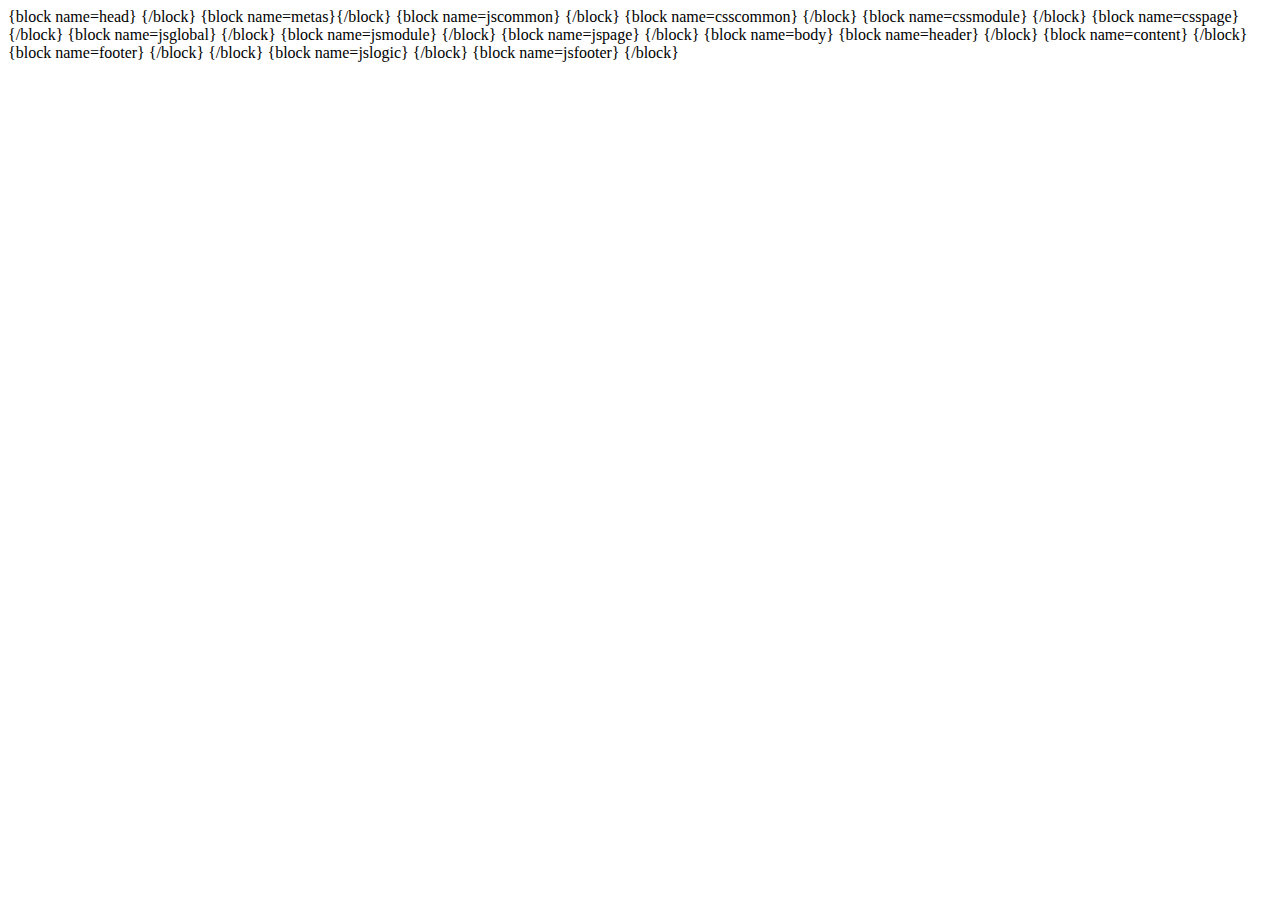
<file: demo/smarty/blue/templates/layout/paper.html>
<!DOCTYPE html>
<html>
<head><title>{block name=title}lffdemo{/block}</title>
    {block name=head}
    <meta charset="utf-8">
    {/block}

    {block name=metas}{/block}

    {block name=jscommon}

    {/block}

    {block name=csscommon} {/block}
    {block name=cssmodule} {/block}
    {block name=csspage}   {/block}

    {block name=jsglobal}
    {/block}
    {block name=jsmodule} {/block}
    {block name=jspage}   {/block}

</head>


<body>
{block name=body}
    {block name=header}  {/block}

    {block name=content} {/block}

    {block name=footer}  {/block}

{/block}

{block name=jslogic}
{/block}
{block name=jsfooter}
{/block}
</body>
</html>
</file>
